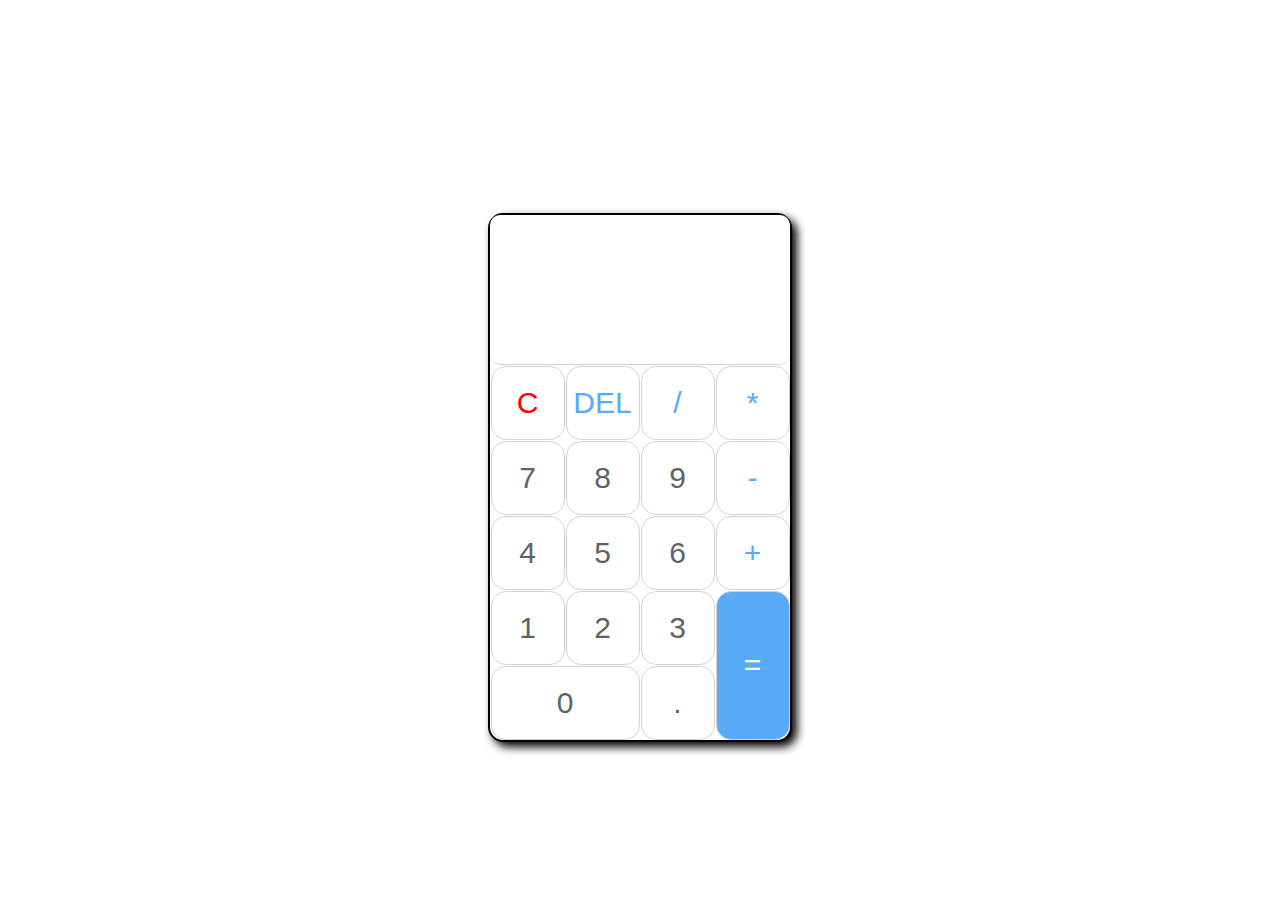
<file: calculator/index.html>
<!DOCTYPE html>
<html>
    <head>
        <link rel="stylesheet" href="style.css">
        <title>Calculator</title>
    </head>
    
    <body>
        <div id="title">
            <h1>Calculator</h1>
            <small>with javascript!</small>
        </div>

        <div id="container">
            <input type=text id="display" readonly>
            <button id="clear" value="clear">C</button>
            <button id="del" value="delete" class="operator">DEL</button>
            <button id="divide" value="/" class="operator">/</button>
            <button id="multiply" value="*" class="operator">*</button>

            <button id="seven" value="7">7</button>
            <button id="eight" value="8">8</button>
            <button id="nine" value="9">9</button>
            <button id="subtract" value="-" class="operator">-</button>

            <button id="four" value="4">4</button>
            <button id="five" value="5">5</button>
            <button id="six" value="6">6</button>
            <button id="add" value="+" class="operator">+</button>
            
            <button id="one" value="1">1</button>
            <button id="two" value="2">2</button>
            <button id="three" value="3">3</button>

            <button id="zero" value="0">0</button>
            <button id="decimal" value=".">.</button>
            <button id="equals" value="=">=</button>

        </div>

        <script src="script.js"></script>
    </body>
</html>
</file>
<file: calculator/style.css>
html {
	background-repeat: no-repeat;
	background-size: cover;
	height: 100%;
    font-family: Palantino, sans-serif;
    
}
#title, h1 {
    width: 400px;
    display: block;
    margin:0 auto;
    text-align: center;
    color: white;
    font-weight: normal;
}
#title {
    margin-bottom: 150px;
}

#container {
    margin:0 auto;
    display: grid;
    grid-template-rows: repeat(7, 75px);
    grid-template-columns: repeat(4, 75px);
    width: 300px;
    height: 525px;
    border: solid;
    border-width: 2px;
    border-radius: 15px;
    border-color: black;
    background-color:white;
    box-shadow: 5px 5px 10px black;
}
#display {
    grid-row: span 2;
    grid-column: span 4;
    border-style: none none solid none;
    border-width: 1px;
    border-color: lightgrey;
    border-radius: 10px;
    line-height: 75px;
    font-size: 40px;
    text-align: right;
}
button#zero {
    grid-row-start: 7;
    grid-column-start: 1;
    grid-column-end: 3;
}
button#decimal {
    grid-row-start: 7;
    grid-column: 3;
}
button#equals {
    grid-row-start: 6;
    grid-row-end: 8;
    grid-column: 4;
    background-color: #59aaf7 !important;
    color: white !important;
}
button#equals:hover {
	color: black !important;
	background-color: lightblue !important;
}

button#clear{
    color: red !important;
}
.operator {
	color: #59aaf7 !important;
}

button{
    background-color: white;
    border: 1px solid #f2f2f2;
    border: 0.5px solid lightgrey;
    border-radius: 15px;
    color: #5F6368;
    cursor: pointer;
    font-size: 30px;
    text-align: center;
    margin:0.5px 0.5px;
    transition: 0.5s;
}

button:hover, button:active {
    border: 1px solid #c6c6c6;
    outline:none;
    box-shadow: 0 1px 6px 0 rgba(32,33,36,0.28);
    background-color: grey;
    color: white;
    transition: 0.5s;
}
button:focus {
    outline: none;
}

@media screen and (max-width: 1000px) {
    body {
        display: initial;
    }
    #title, h1 {
        display: none;
    }

    #container {
        border: none;
        border-radius: 0px;
        box-shadow: none;
        height: 100vh;
        width: auto;
        grid-template-rows: repeat(7, 14.28%);
        grid-template-columns: repeat(4, 25%);
    }
    #display {
        font-size: 7em;
        line-height: 7em;
        border-radius: .75em;
    }
    button {
        font-size: 5em;
        margin:4px 4px;
        border-radius: .75em;
        
    }
    * { -webkit-tap-highlight-color: rgba(0, 0, 0, 0); }

}
@media screen and (max-width: 1000px) and (orientation: landscape) {
    #display {
        font-size: 5em;
    }
    button {
        font-size: 3em;
    }
}
</file>
